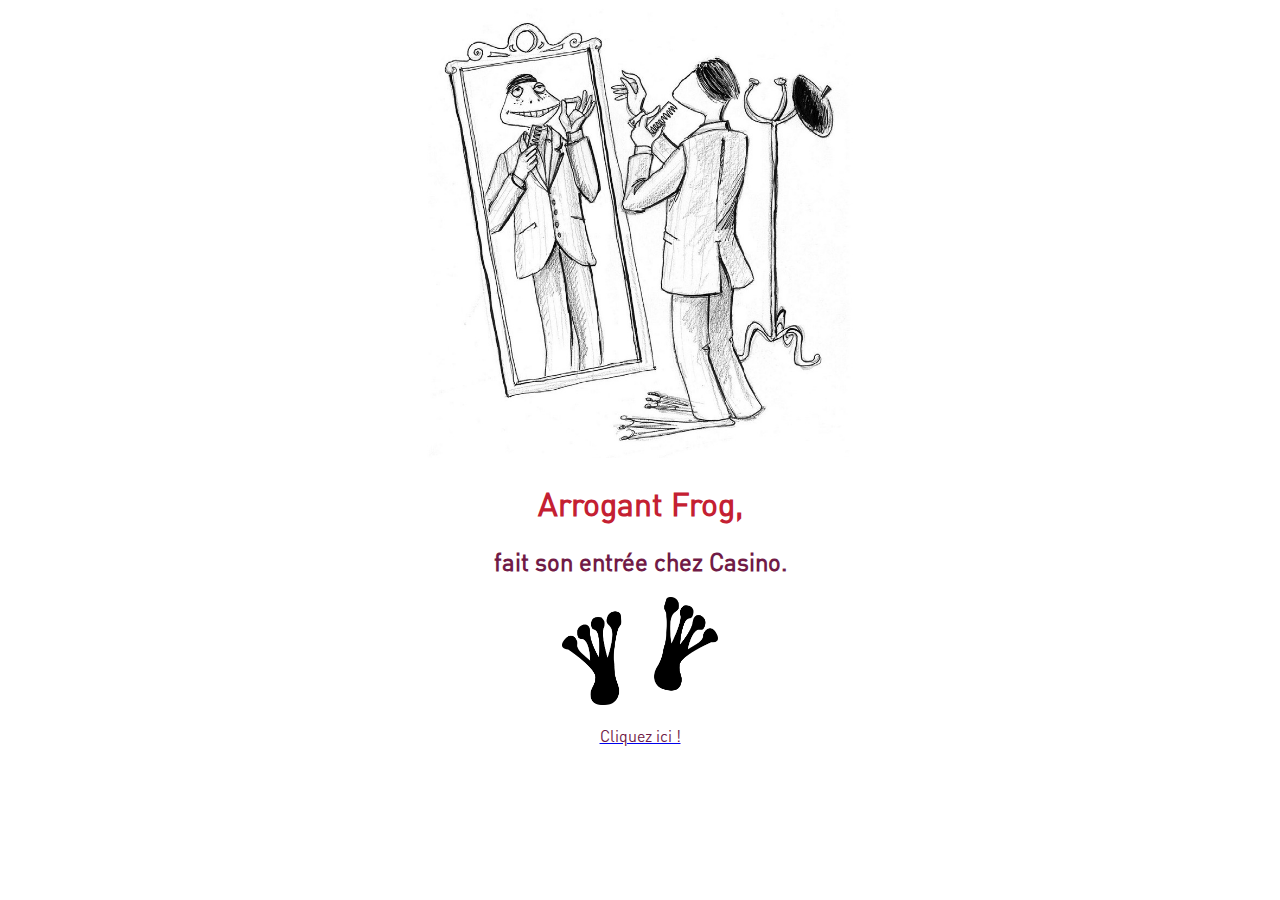
<file: frog/home.html>
<!DOCTYPE html>
<html lang="fr">
<head>
    <meta charset="UTF-8">
    <title>Arrogant Frog Fait son entrée à Casino</title>
    <link rel="stylesheet" href="css/home.css">
    <link rel="stylesheet" href="css/reveal.scss">
</head>
<body>
<div id="header">
    <img src="img/Sans%20titre-2-15.jpg" alt="logo" class="frog">

    <h1>Arrogant Frog,</h1><h2> fait son entrée chez Casino.</h2>
    <span class="scroll-btn">
	<a href="#">
		<span class="mouse">
			<span>
			</span>
		</span>
	</a>
        <div><a href="home.html">
            <img src="img/frog.png" alt="empreintes">
			<p>Cliquez ici !</p></a>
        </div>


</span>
</div>
</body>
</html>
</file>
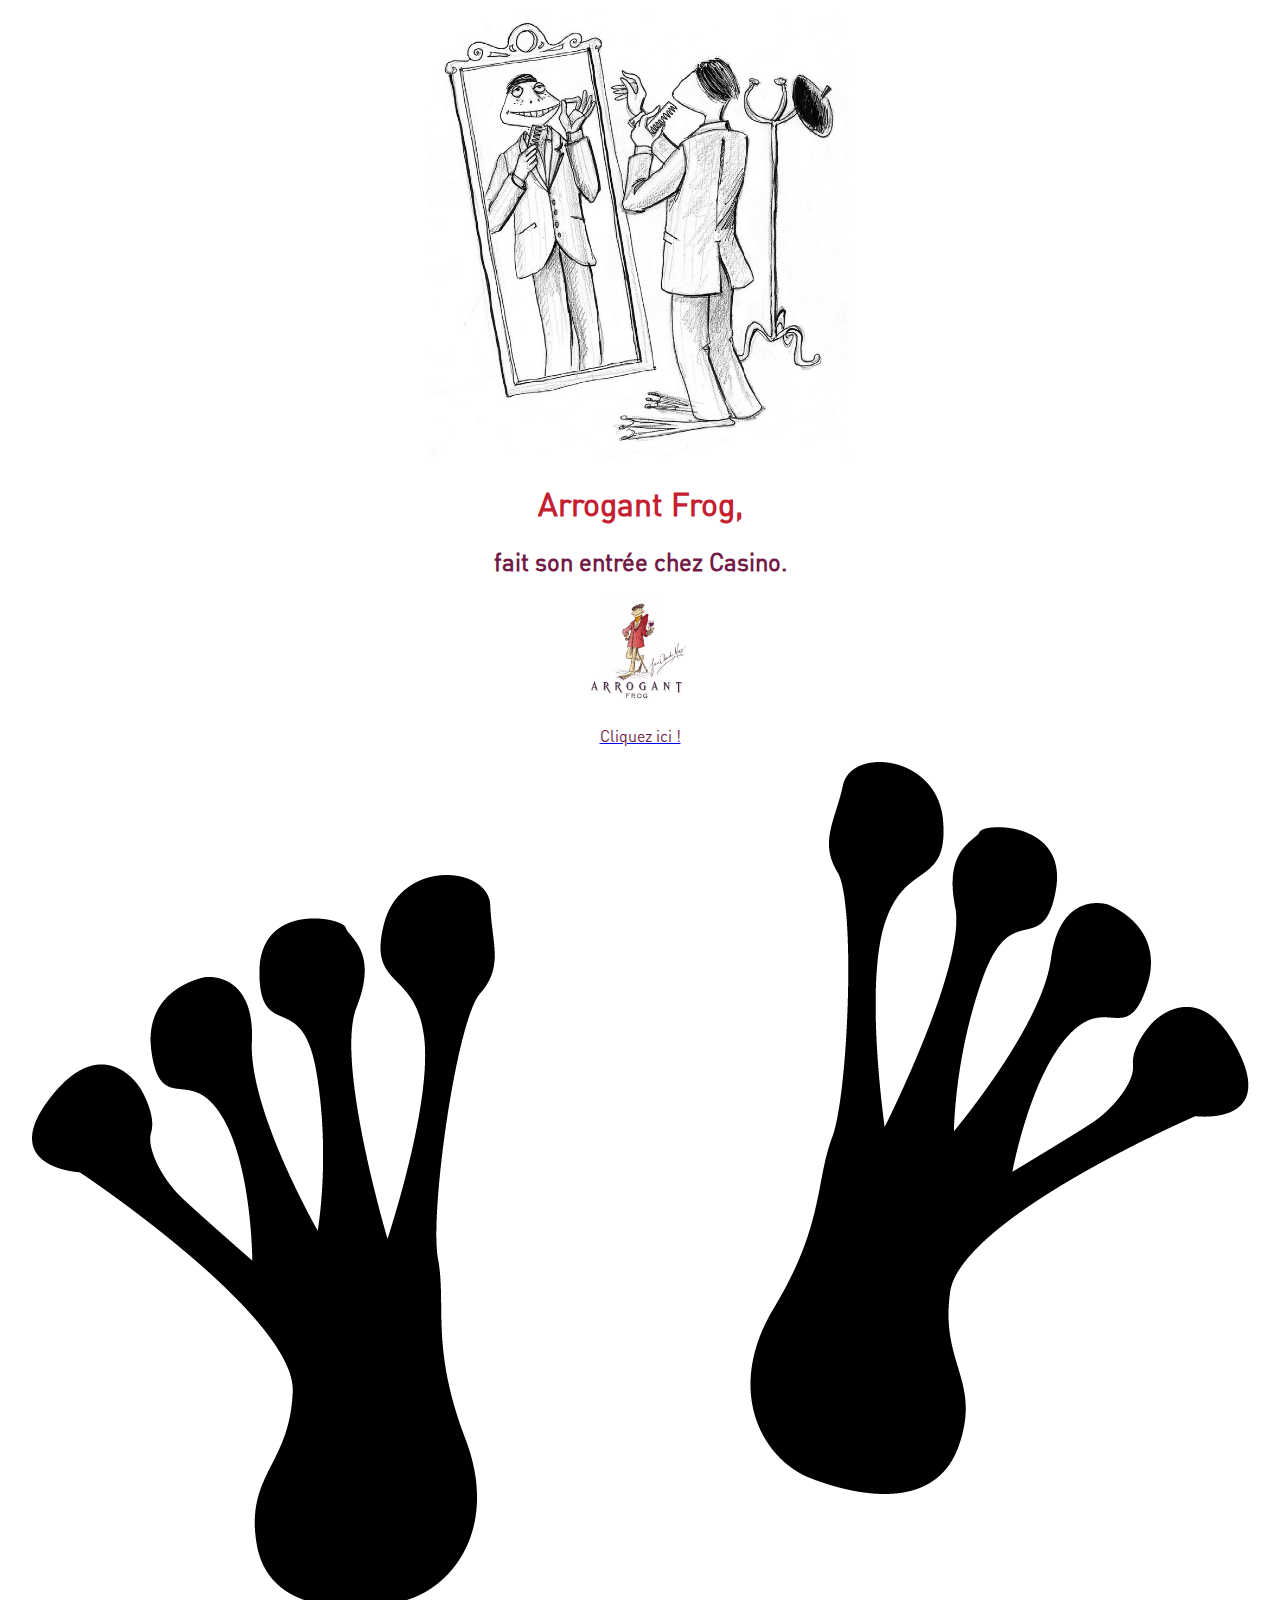
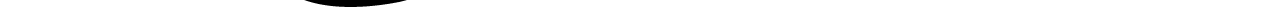
<file: frog/home2.html>
<!DOCTYPE html>
<html lang="fr">
<head>
    <meta charset="UTF-8">
    <title>Arrogant Frog Fait son entrée à Casino</title>
    <link rel="stylesheet" href="css/home.css">
    <link rel="stylesheet" href="css/reveal.scss">
</head>
<body>
<div id="header">
    <img src="img/Sans%20titre-2-15.jpg" alt="logo" class="frog">

    <h1>Arrogant Frog,</h1><h2> fait son entrée chez Casino.</h2>
    <span class="scroll-btn">
	<a href="#">
		<span class="mouse">
			<span>
			</span>
		</span>
	</a>
        <div><a href="home.html">
            <img src="img/arrogant.jpg" alt="logo arrogant frog">
			<p>Cliquez ici !</p></a>
        </div>


</span>
    <img src="img/frog.png" alt="empreintes" class="empreinte">
</div>
</body>
</html>
</file>
<file: frog/css/home.css>
@font-face {
    font-family: "DINPro";
    src: url("../fonts/DINPro.otf");
}

#header {
    text-align: center;
    font-family: "DINPro", sans-serif;
}
#header h1 {
    color:#C42032;
}
#header h2, p {
    color:#711B46;
}

span.scroll-btn img {
    height: 12vh;
}

.frog {
    height: 50vh;
}
</file>
